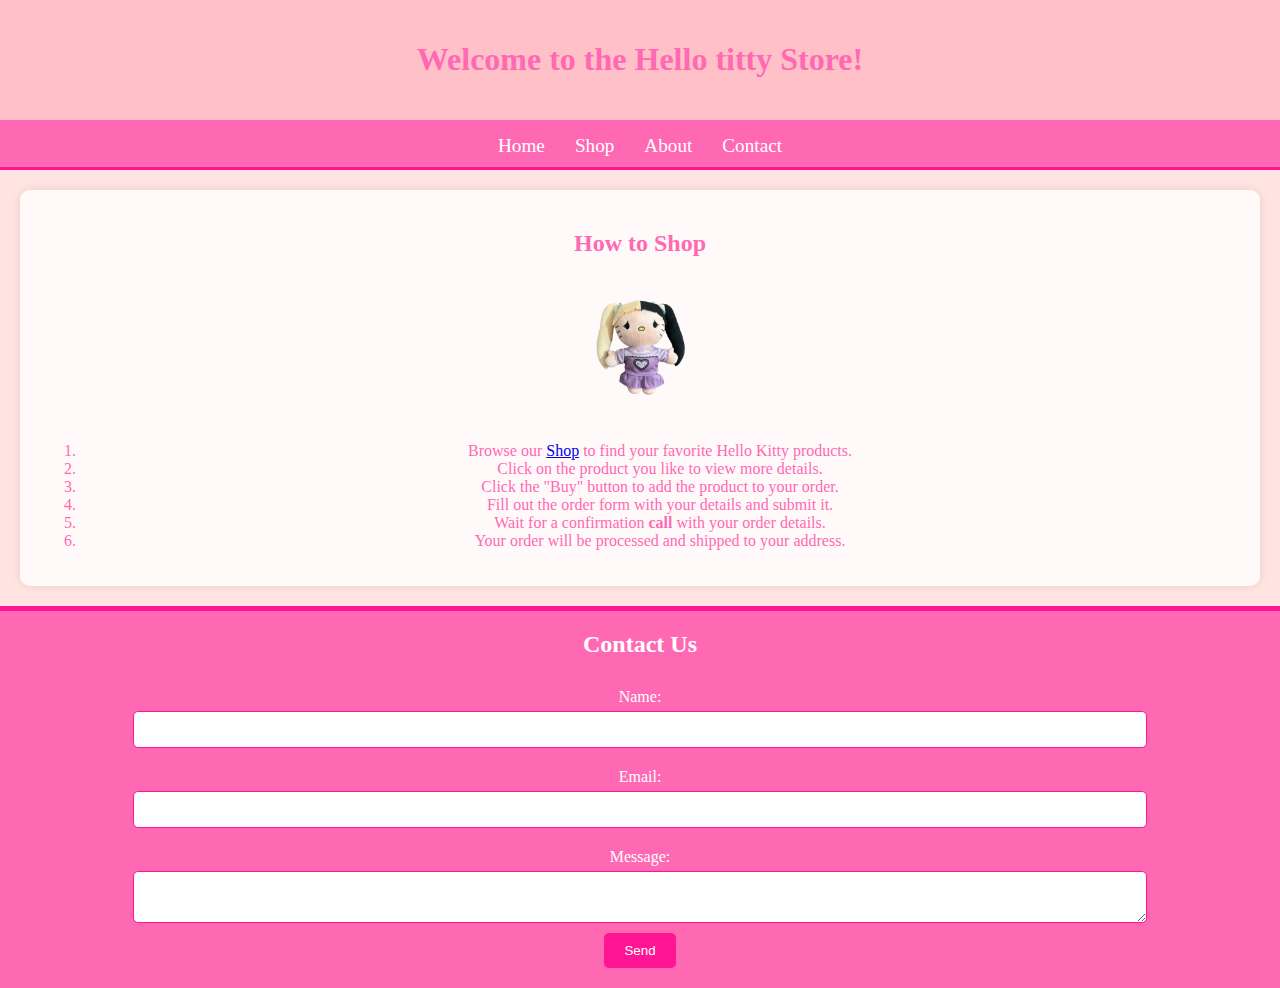
<file: index.html>
<!DOCTYPE html>
<html lang="en">
<head>
    <meta charset="UTF-8">
    <meta name="viewport" content="width=device-width, initial-scale=1.0">
    <title>Hello Titty Store</title>
    <link rel="stylesheet" href="styles.css">
    <link rel="icon" href="icon.png" type="image/png">
    <style>
        /* Add CSS for the image animation */
        @keyframes rotate {
            0% { transform: rotate(0deg); }
            25% { transform: rotate(10deg); }
            50% { transform: rotate(0deg); }
            75% { transform: rotate(-10deg); }
            100% { transform: rotate(0deg); }
        }

        .animated-image {
            width: 150px; /* Adjust the size as needed */
            animation: rotate 3s infinite;
        }
    </style>
</head>
<body>
    <header>
        <h1>Welcome to the Hello titty Store!</h1>
    </header>
    <nav>
        <a href="index.html">Home</a>
        <a href="shop.html">Shop</a>
        <a href="about.html">About</a>
        <a href="#contact">Contact</a>
    </nav>
    <div class="content">
        <h2>How to Shop</h2>
        <img src="Screenshot_2024-08-17_011156-removebg-preview.png" alt="Shopping Guide" class="animated-image">
        <ol>
            <li>Browse our <a href="shop.html">Shop</a> to find your favorite Hello Kitty products.</li>
            <li>Click on the product you like to view more details.</li>
            <li>Click the "Buy" button to add the product to your order.</li>
            <li>Fill out the order form with your details and submit it.</li>
            <li>Wait for a confirmation  <strong>call</strong> with your order details.</li>
            <li>Your order will be processed and shipped to your address.</li>
        </ol>
    </div>
    <!-- Contact Section -->
    <footer id="contact">
        <h2>Contact Us</h2>
        <form action="sendtext.php" method="post">
            <label for="name">Name:</label>
            <input type="text" id="name" name="name" required>
            <label for="email">Email:</label>
            <input type="email" id="email" name="email" required>
            <label for="message">Message:</label>
            <textarea id="message" name="message" required></textarea>
            <button type="submit">Send</button>
        </form>
    </footer>

    <!-- Modal Structure -->
    <div id="buyModal" class="modal">
        <div class="modal-content">
            <span class="close" onclick="closeModal()">×</span>
            <h2 id="modalProductName">Order Details</h2>
            <form action="sendtext.php" method="post">
                <label for="firstName">First Name:</label>
                <input type="text" id="firstName" name="firstName" required>
                <label for="lastName">Last Name:</label>
                <input type="text" id="lastName" name="lastName" required>
                <label for="quantity">Quantity:</label>
                <input type="number" id="quantity" name="quantity" min="1" value="1" required>
                <label for="phone">Phone Number:</label>
                <input type="tel" id="phone" name="phone" pattern="\d{10}" placeholder="0611223344" required>
                <label for="address">Address:</label>
                <textarea id="address" name="address" required></textarea>
                <input type="hidden" id="productName" name="productName">
                <button type="submit">Submit</button>
            </form>
        </div>
    </div>

    <script>
        function openModal(productName) {
            document.getElementById('productName').value = productName;
            document.getElementById('modalProductName').innerText = productName + " - Order Details";
            document.getElementById('buyModal').style.display = 'block';
        }

        function closeModal() {
            document.getElementById('buyModal').style.display = 'none';
        }

        document.getElementById('phone').addEventListener('focus', function() {
            if (this.value === '0611223344') {
                this.value = '';
            }
        });

        document.getElementById('phone').addEventListener('blur', function() {
            if (this.value === '') {
                this.value = '0611223344';
            }
        });

        document.querySelector('nav a[href="#contact"]').addEventListener('click', function(e) {
            e.preventDefault();
            document.getElementById('contact').scrollIntoView({ behavior: 'smooth' });
        });
    </script>
</body>
</html>
</file>
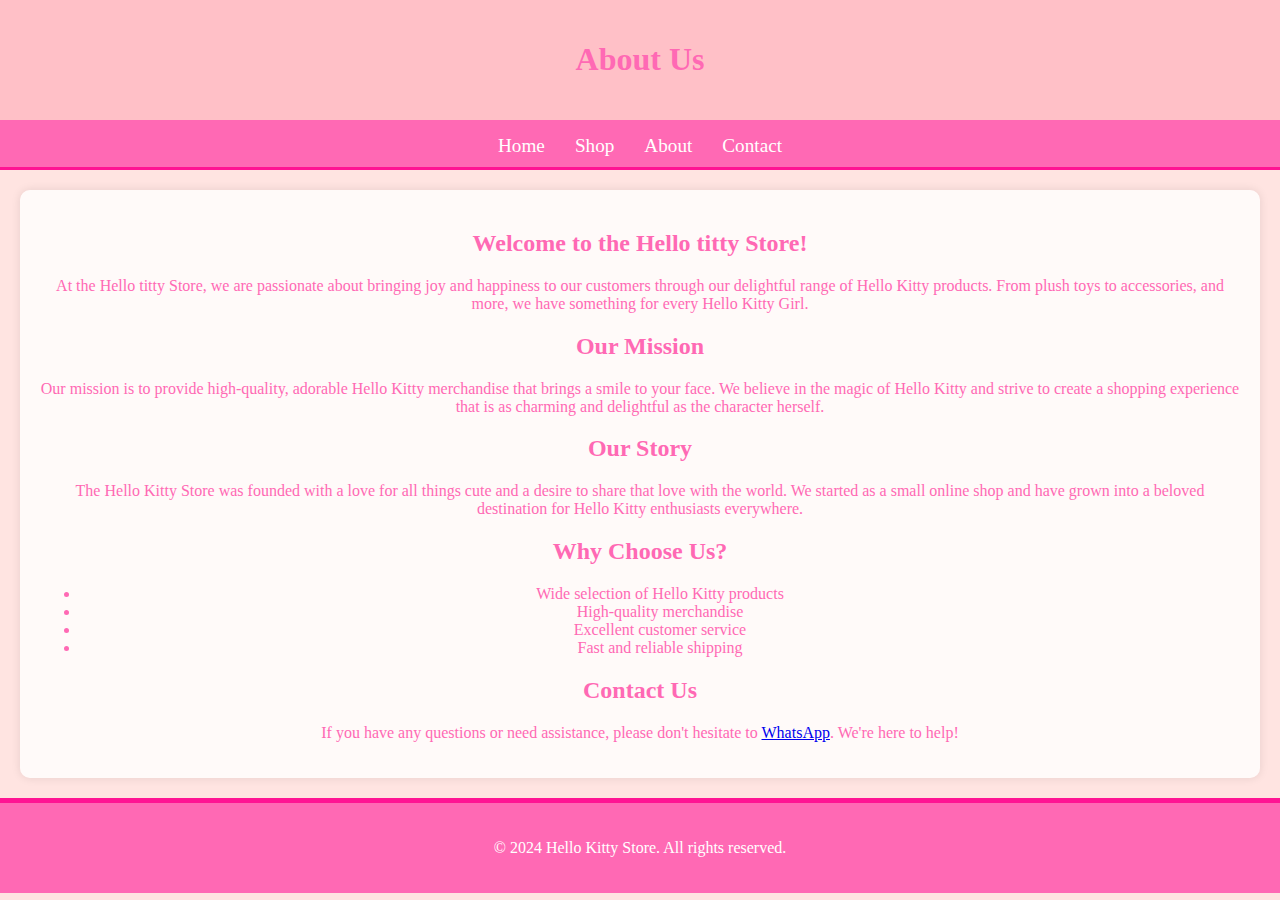
<file: about.html>
<!DOCTYPE html>
<html lang="en">
<head>
    <meta charset="UTF-8">
    <meta name="viewport" content="width=device-width, initial-scale=1.0">
    <title>About - Hello Titty Store</title>
    <link rel="stylesheet" href="styles.css">
    <link rel="icon" href="icon.png" type="image/png">
</head>
<body>
    <header>
        <h1>About Us</h1>
    </header>
    <nav>
        <a href="index.html">Home</a>
        <a href="shop.html">Shop</a>
        <a href="about.html">About</a>
        <a href="#">Contact</a>
    </nav>
    <div class="content">
        <h2>Welcome to the Hello titty Store!</h2>
        <p>At the Hello titty Store, we are passionate about bringing joy and happiness to our customers through our delightful range of Hello Kitty products. From plush toys to accessories, and more, we have something for every Hello Kitty Girl.</p>
        <h2>Our Mission</h2>
        <p>Our mission is to provide high-quality, adorable Hello Kitty merchandise that brings a smile to your face. We believe in the magic of Hello Kitty and strive to create a shopping experience that is as charming and delightful as the character herself.</p>
        <h2>Our Story</h2>
        <p>The Hello Kitty Store was founded with a love for all things cute and a desire to share that love with the world. We started as a small online shop and have grown into a beloved destination for Hello Kitty enthusiasts everywhere.</p>
        <h2>Why Choose Us?</h2>
        <ul>
            <li>Wide selection of Hello Kitty products</li>
            <li>High-quality merchandise</li>
            <li>Excellent customer service</li>
            <li>Fast and reliable shipping</li>
        </ul>
        <h2>Contact Us</h2>
        <p>If you have any questions or need assistance, please don't hesitate to <a href="https://wa.me/+212649879970?text=Hello%20i%20need%20help">WhatsApp</a>. We're here to help!</p>
    </div>
    <footer>
        <p>© 2024 Hello Kitty Store. All rights reserved.</p>
    </footer>
</body>
</html>
</file>
<file: styles.css>
body {
    background-color: #ffe4e1; /* Misty Rose */
    font-family: 'Pacifico', cursive;
    color: #ff69b4; /* Hot Pink */
    margin: 0;
    padding: 0;
}

header {
    text-align: center;
    padding: 20px;
    background-color: rgba(255, 182, 193, 0.8);
    border-bottom: 5px solid #ff69b4;
    box-shadow: 0 4px 8px rgba(0, 0, 0, 0.1);
}

nav {
    display: flex;
    justify-content: center;
    background-color: #ff69b4; /* Hot Pink */
    padding: 10px;
    border-bottom: 3px solid #ff1493; /* Deep Pink */
}

nav a {
    margin: 0 15px;
    color: white;
    text-decoration: none;
    font-size: 1.2em;
    transition: color 0.3s;
    display: inline-block; /* Ensure links are inline */
}

nav a:hover {
    color: #dda0dd; /* Plum */
}

.content {
    padding: 20px;
    background-color: rgba(255, 255, 255, 0.8);
    margin: 20px;
    border-radius: 10px;
    box-shadow: 0 0 10px rgba(0, 0, 0, 0.1);
    text-align: center;
}

.categories {
    display: flex;
    justify-content: center;
    margin-bottom: 20px;
}

.categories a {
    margin: 0 10px;
    padding: 10px 20px;
    background-color: #ff69b4; /* Hot Pink */
    color: white;
    text-decoration: none;
    border-radius: 5px;
    transition: background-color 0.3s;
}

.categories a:hover {
    background-color: #ff1493; /* Deep Pink */
}

.product {
    display: inline-block;
    margin: 10px;
    padding: 10px;
    background-color: #fff;
    border: 2px solid #ff69b4;
    border-radius: 10px;
    box-shadow: 0 4px 8px rgba(0, 0, 0, 0.1);
}

.product img {
    width: 150px;
    height: auto;
    border-radius: 10px;
}

.product p {
    margin: 5px 0;
}

button {
    background-color: #ff69b4;
    color: white;
    border: none;
    padding: 10px 20px;
    border-radius: 5px;
    cursor: pointer;
    transition: background-color 0.3s;
}

button:hover {
    background-color: #ff1493;
}

/* Contact Section */
footer {
    background-color: #ff69b4; /* Hot Pink */
    padding: 20px;
    text-align: center;
    color: white;
    border-top: 5px solid #ff1493; /* Deep Pink */
}

footer h2 {
    margin-top: 0;
}

form {
    display: flex;
    flex-direction: column;
    align-items: center;
}

label {
    margin: 10px 0 5px;
}

input, textarea {
    width: 80%;
    padding: 10px;
    margin-bottom: 10px;
    border: 1px solid #ff1493; /* Deep Pink */
    border-radius: 5px;
}

form button {
    background-color: #ff1493; /* Deep Pink */
    color: white;
    border: none;
    padding: 10px 20px;
    border-radius: 5px;
    cursor: pointer;
    transition: background-color 0.3s;
}

form button:hover {
    background-color: #ff69b4; /* Hot Pink */
}

/* Modal Styles */
.modal {
    display: none;
    position: fixed;
    z-index: 1;
    left: 0;
    top: 0;
    width: 100%;
    height: 100%;
    overflow: auto;
    background-color: rgba(0, 0, 0, 0.4);
}

.modal-content {
    background-color: #ffe4e1; /* Misty Rose */
    margin: 15% auto;
    padding: 20px;
    border: 1px solid #ff69b4;
    width: 80%;
    max-width: 500px;
    border-radius: 10px;
    box-shadow: 0 4px 8px rgba(0, 0, 0, 0.1);
    text-align: center;
}

.close {
    color: #ff69b4;
    float: right;
    font-size: 28px;
    font-weight: bold;
}

.close:hover,
.close:focus {
    color: #ff1493;
    text-decoration: none;
    cursor: pointer;
}

.modal-content form {
    display: flex;
    flex-direction: column;
    align-items: center;
}

.modal-content label {
    margin: 10px 0 5px;
}

.modal-content input, .modal-content textarea {
    width: 80%;
    padding: 10px;
    margin-bottom: 10px;
    border: 1px solid #ff1493; /* Deep Pink */
    border-radius: 5px;
}

.modal-content button {
    background-color: #ff1493; /* Deep Pink */
    color: white;
    border: none;
    padding: 10px 20px;
    border-radius: 5px;
    cursor: pointer;
    transition: background-color 0.3s;
}

.modal-content button:hover {
    background-color: #ff69b4; /* Hot Pink */
}


/* Add this CSS to your existing styles */
input::placeholder {
    color: transparent;
}

input:focus::placeholder {
    color: transparent;
}


/* Responsive Design */
@media (max-width: 768px) {
    nav {
        flex-wrap: wrap; /* Allow wrapping on smaller screens */
    }

    nav a {
        margin: 10px 5px; /* Adjusted margin for better spacing */
    }

    .categories {
        flex-direction: column;
    }

    .categories a {
        margin: 5px 0;
    }

    .product {
        width: 100%;
        margin: 10px 0;
    }

    .product img {
        width: 100%;
    }

    .modal-content {
        width: 90%;
        margin: 20% auto;
    }

    .modal-content input, .modal-content textarea {
        width: 90%;
    }
}

@media (max-width: 480px) {
    header h1 {
        font-size: 1.5em;
    }

    nav a {
        font-size: 1em;
    }

    .content {
        padding: 10px;
        margin: 10px;
    }

    .product {
        padding: 5px;
    }

    button {
        padding: 5px 10px;
    }

    .modal-content {
        width: 90%;
        margin: 20% auto;
    }

    .modal-content input, .modal-content textarea {
        width: 90%;
    }
}
</file>
